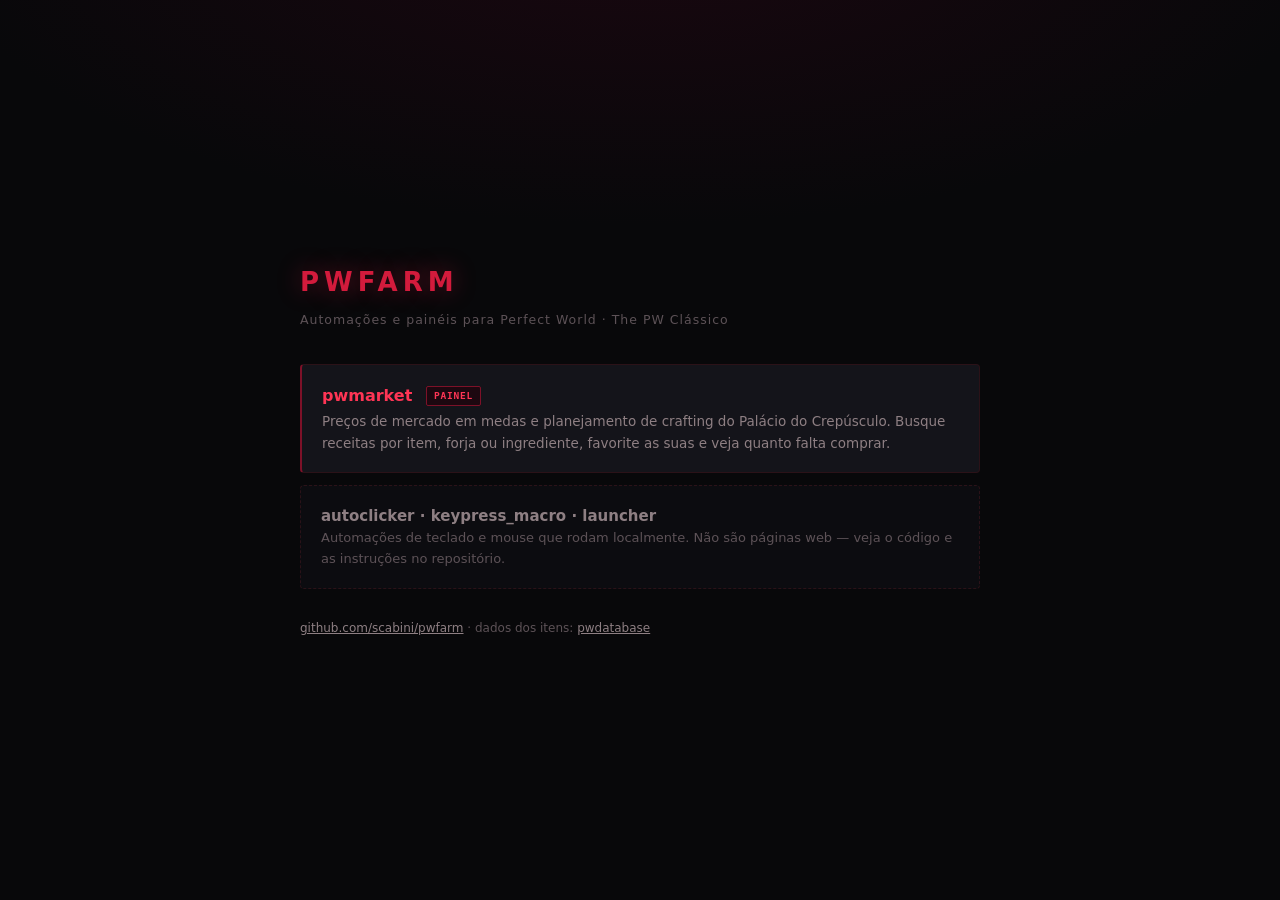
<file: index.html>
<!DOCTYPE html>
<html lang="pt-BR">
<head>
<meta charset="utf-8">
<meta name="viewport" content="width=device-width, initial-scale=1">
<title>pwfarm — automações e painéis de Perfect World</title>
<style>
  :root {
    --bg: #08080a; --surface: #14141a; --linha: #2b1218; --borda: #7d1128;
    --vermelho: #d31b3c; --vermelho-claro: #ff3555; --vermelho-fundo: #1d0810;
    --texto: #ddd2d4; --texto-fraco: #8e7f83; --texto-apagado: #5d5257;
    --mono: "Cascadia Mono", Consolas, monospace;
  }
  * { box-sizing: border-box; }
  body {
    margin: 0; min-height: 100vh;
    background: radial-gradient(ellipse 80% 50% at 50% -10%, #1a0710 0%, transparent 70%), var(--bg);
    color: var(--texto);
    font: 15px/1.6 "Segoe UI", Roboto, system-ui, sans-serif;
    display: flex; align-items: center; justify-content: center; padding: 40px 20px;
  }
  .caixa { width: 100%; max-width: 680px; }
  h1 {
    font-size: 26px; letter-spacing: 5px; text-transform: uppercase;
    color: var(--vermelho); margin: 0 0 6px; font-weight: 600;
    text-shadow: 0 0 24px rgba(211, 27, 60, 0.45);
  }
  .sub { color: var(--texto-apagado); font-size: 12.5px; letter-spacing: 1px; margin-bottom: 34px; }
  a.cartao {
    display: block; padding: 18px 20px; margin-bottom: 12px;
    background: var(--surface); border: 1px solid var(--linha);
    border-left: 2px solid var(--borda); border-radius: 4px;
    text-decoration: none; color: inherit; transition: 0.15s;
  }
  a.cartao:hover {
    background: #1b1b22; border-color: #3d1a22; border-left-color: var(--vermelho);
    box-shadow: 0 0 22px rgba(211, 27, 60, 0.14);
  }
  .cartao .nome { color: var(--vermelho-claro); font-weight: 600; font-size: 16px; margin-bottom: 3px; }
  .cartao .desc { color: var(--texto-fraco); font-size: 13.5px; }
  .cartao .tag {
    display: inline-block; margin-left: 8px; padding: 2px 7px; border-radius: 2px;
    border: 1px solid var(--borda); background: var(--vermelho-fundo);
    color: var(--vermelho-claro); font: 600 9.5px/1.5 var(--mono);
    letter-spacing: 0.8px; text-transform: uppercase; vertical-align: 2px;
  }
  .local {
    padding: 18px 20px; margin-bottom: 12px;
    background: rgba(20, 20, 26, 0.4); border: 1px dashed var(--linha); border-radius: 4px;
  }
  .local .nome { color: var(--texto-fraco); font-weight: 600; font-size: 15px; }
  .local .desc { color: var(--texto-apagado); font-size: 13px; }
  footer { margin-top: 30px; color: var(--texto-apagado); font-size: 12px; }
  footer a { color: var(--texto-fraco); }
</style>
</head>
<body>
<div class="caixa">

  <h1>pwfarm</h1>
  <div class="sub">Automações e painéis para Perfect World &middot; The PW Clássico</div>

  <a class="cartao" href="pwmarket/">
    <div class="nome">pwmarket <span class="tag">painel</span></div>
    <div class="desc">
      Preços de mercado em medas e planejamento de crafting do Palácio do
      Crepúsculo. Busque receitas por item, forja ou ingrediente, favorite as
      suas e veja quanto falta comprar.
    </div>
  </a>

  <div class="local">
    <div class="nome">autoclicker &middot; keypress_macro &middot; launcher</div>
    <div class="desc">
      Automações de teclado e mouse que rodam localmente. Não são páginas web —
      veja o código e as instruções no repositório.
    </div>
  </div>

  <footer>
    <a href="https://github.com/scabini/pwfarm">github.com/scabini/pwfarm</a>
    &middot; dados dos itens:
    <a href="https://www.pwdatabase.com/br/" target="_blank" rel="noopener">pwdatabase</a>
  </footer>

</div>
</body>
</html>
</file>
